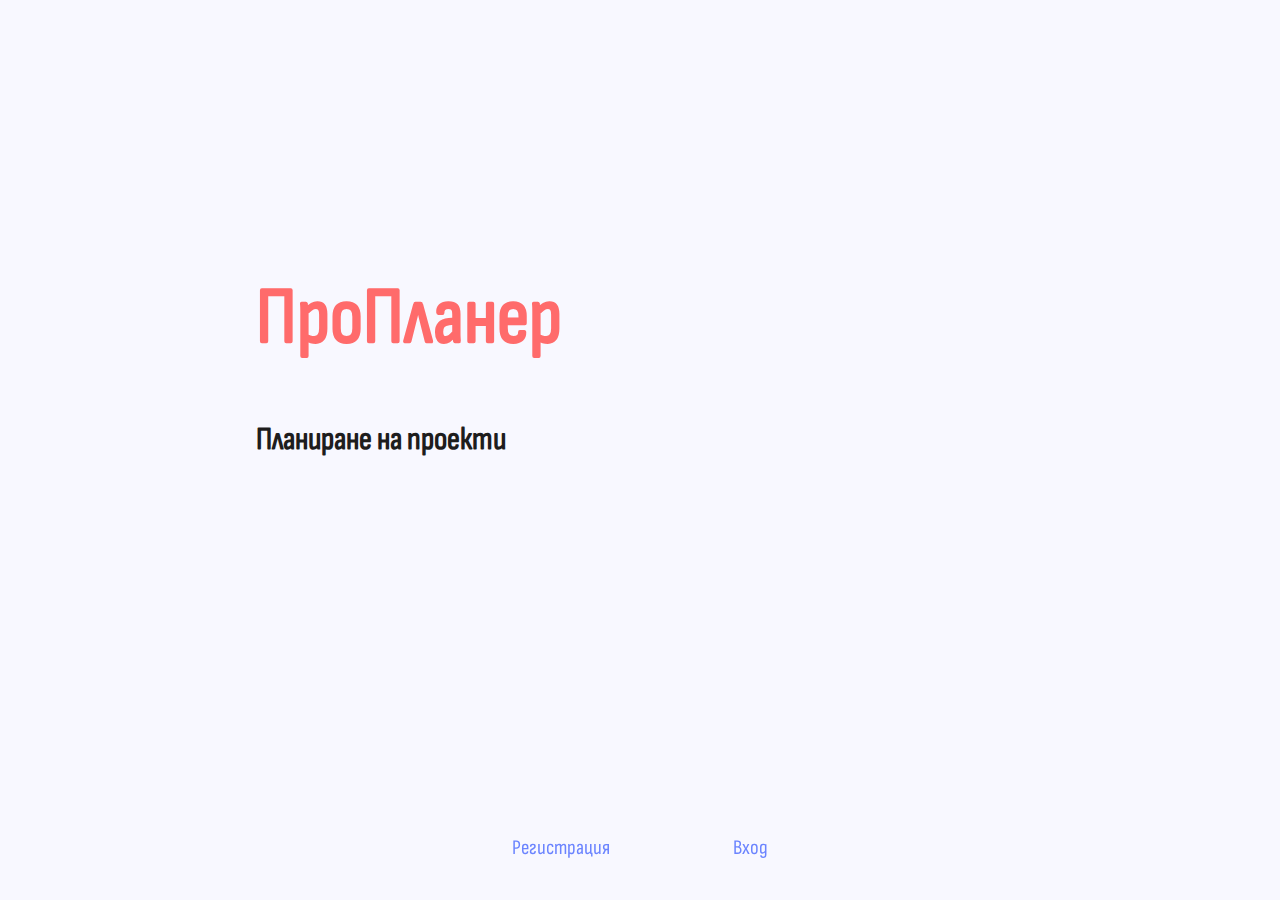
<file: index.html>
<!DOCTYPE html>
<html lang="bg">
<head>
    <meta charset="UTF-8">
    <link href="./style/full_style.css" rel="stylesheet"/>
    <link href="./style/outer_style.css" rel="stylesheet"/>
    <title>ПроПланер</title>
</head>
<body class="site-content">

<main class="big-text">
    <h1>ПроПланер</h1>
    <h2>Планиране на проекти</h2>
</main>

<nav class="bottom-nav">
    <a class="page-link" href="pages/registration.html">Регистрация</a>
    <a class="page-link" href="pages/login.html">Вход</a>
</nav>
</body>
</html>
</file>
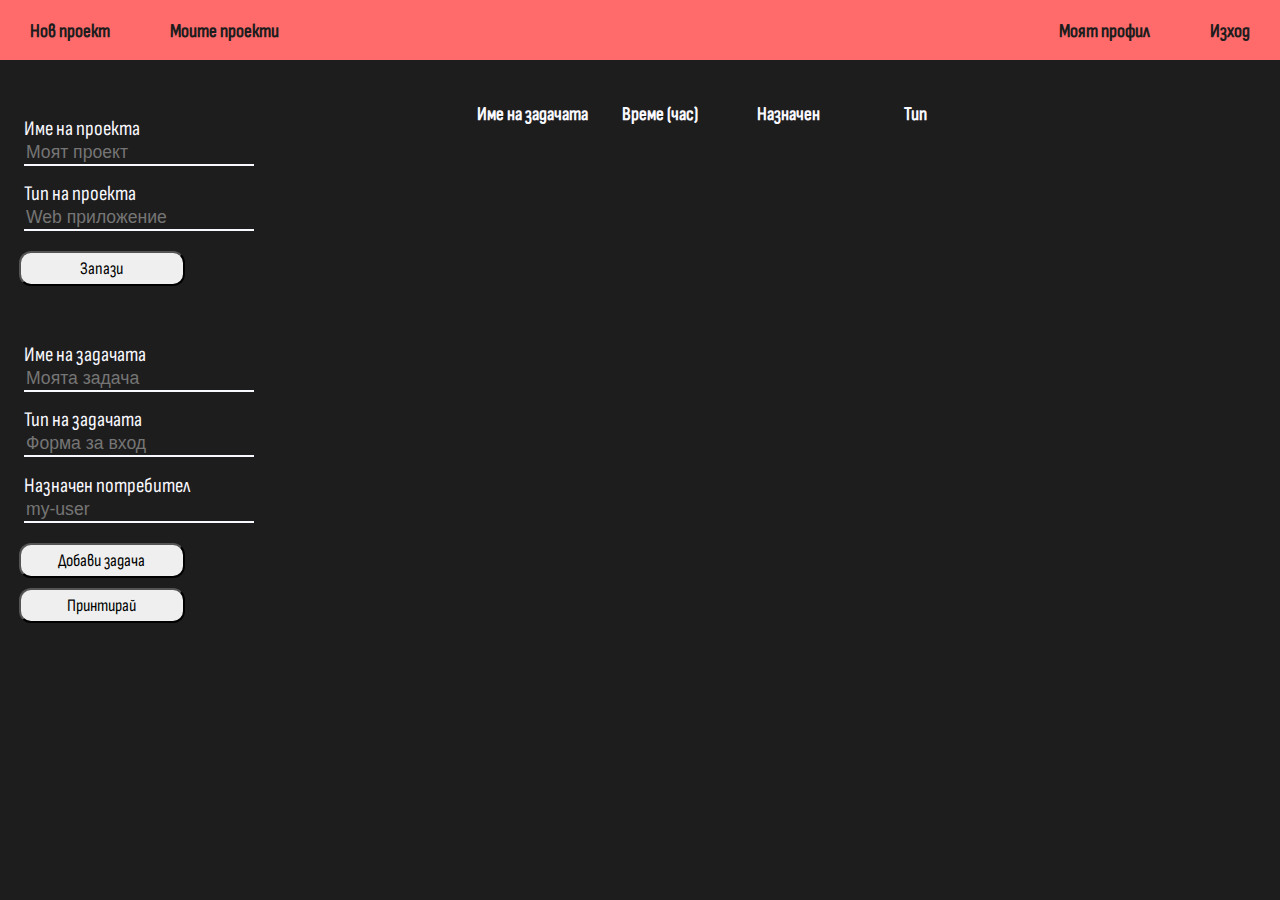
<file: pages/automatic_estimation.html>
<!DOCTYPE html>
<html lang="bg">
<head>
    <meta charset="UTF-8">
    <link href="../style/full_style.css" rel="stylesheet"/>
    <link href="../style/inner_style.css" rel="stylesheet"/>
    <link href="../style/estimation.css" rel="stylesheet"/>
    <script src="../scripts/automatic_estimation.js"></script>
    <title>ПроПланер</title>
</head>
<body class="site-content">
<nav>
    <nav class="sticky-top">
        <a class="left-navbar-item" href="./new_project.html">Нов проект</a>
        <a class="left-navbar-item" href="./my_projects.html">Моите проекти</a>
        <a class="right-navbar-item" href="./logout.html">Изход</a>
        <a class="right-navbar-item" href="./profile.html">Моят профил</a>
    </nav>
</nav>

<main class="estimation-box">
    <section class="user-inputs">
        <form class="project-form" id="project_form">
            <fieldset class="form-row">
                <label class="form-element form-label" for="project_name">
                    Име на проекта
                </label>
                <input class="form-element form-input only-bottom-border" id="project_name"
                       name="project_name" placeholder="Моят проект" required type="text">
            </fieldset>

            <fieldset class="form-row">
                <label class="form-element form-label" for="preset">Тип на проекта</label>
                <input class="form-element form-input only-bottom-border" id="preset" list="presets"
                       name="preset" placeholder="Web приложение" required type="text">
                <datalist id="presets"></datalist>
            </fieldset>

            <button class="form-button" onclick="saveProject()">Запази</button>
        </form>


        <form class="task-form" id="task_form">
            <fieldset class="form-row">
                <label class="form-element form-label" for="task_name">Име на задачата</label>
                <input class="form-element form-input only-bottom-border" id="task_name" name="task_name"
                       placeholder="Моята задача"
                       required type="text">
            </fieldset>

            <fieldset class="form-row">
                <label class="form-element form-label" for="task_type">Тип на задачата</label>
                <input class="form-element form-input only-bottom-border" id="task_type" list="task_types"
                       name="task_type"
                       placeholder="Форма за вход" required type="text">
                <datalist id="task_types"></datalist>
            </fieldset>

            <fieldset class="form-row">
                <label class="form-element form-label" for="task_user">Назначен потребител</label>
                <input class="form-element form-input only-bottom-border" id="task_user" list="task_users"
                       name="task_user"
                       placeholder="my-user" required type="text">
                <datalist id="task_users"></datalist>
            </fieldset>

            <button class="form-button" onclick="saveTask()">Добави задача</button>
        </form>

        <button class="form-button" onclick="printTasks()">Принтирай</button>
    </section>


    <table class="task-table" id="task_table">
        <tr>
            <th class="table-text">Име на задачата</th>
            <th class="table-text">Време (час)</th>
            <th class="table-text">Назначен</th>
            <th class="table-text">Тип</th>
            <th class="table-text"></th>
            <th class="table-text"></th>
        </tr>

    </table>

</main>
</body>
</html>
</file>
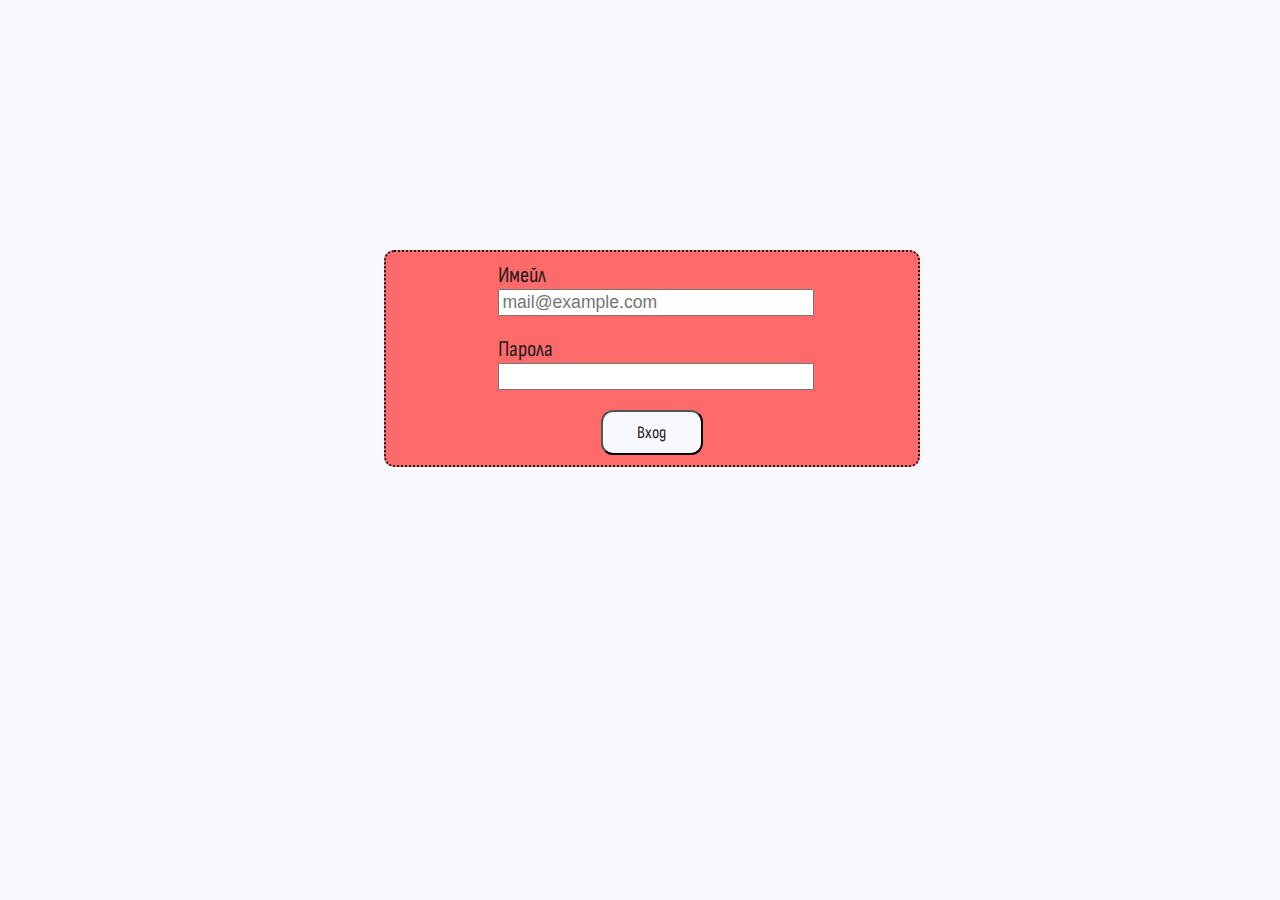
<file: pages/login.html>
<!DOCTYPE html>
<html lang="bg">
<head>
    <meta charset="UTF-8">
    <link href="../style/full_style.css" rel="stylesheet"/>
    <link href="../style/outer_style.css" rel="stylesheet"/>
    <script defer src="../scripts/login.js"></script>
    <title>ПроПланер</title>
</head>
<body class="site-content">
<form class="credential-form" id="login_form">
    <label class="form-element form-label" for="email">Имейл</label>
    <input class="form-element form-input" id="email" name="email" pattern="*@*" placeholder="mail@example.com"
           required type="email">

    <label class="form-element form-label" for="password">Парола</label>
    <input class="form-element form-input" id="password" minlength="8" name="password" required type="password">

    <button class="form-button" id="submit" onclick="login()" type="submit">Вход</button>
</form>
</body>
</html>
</file>
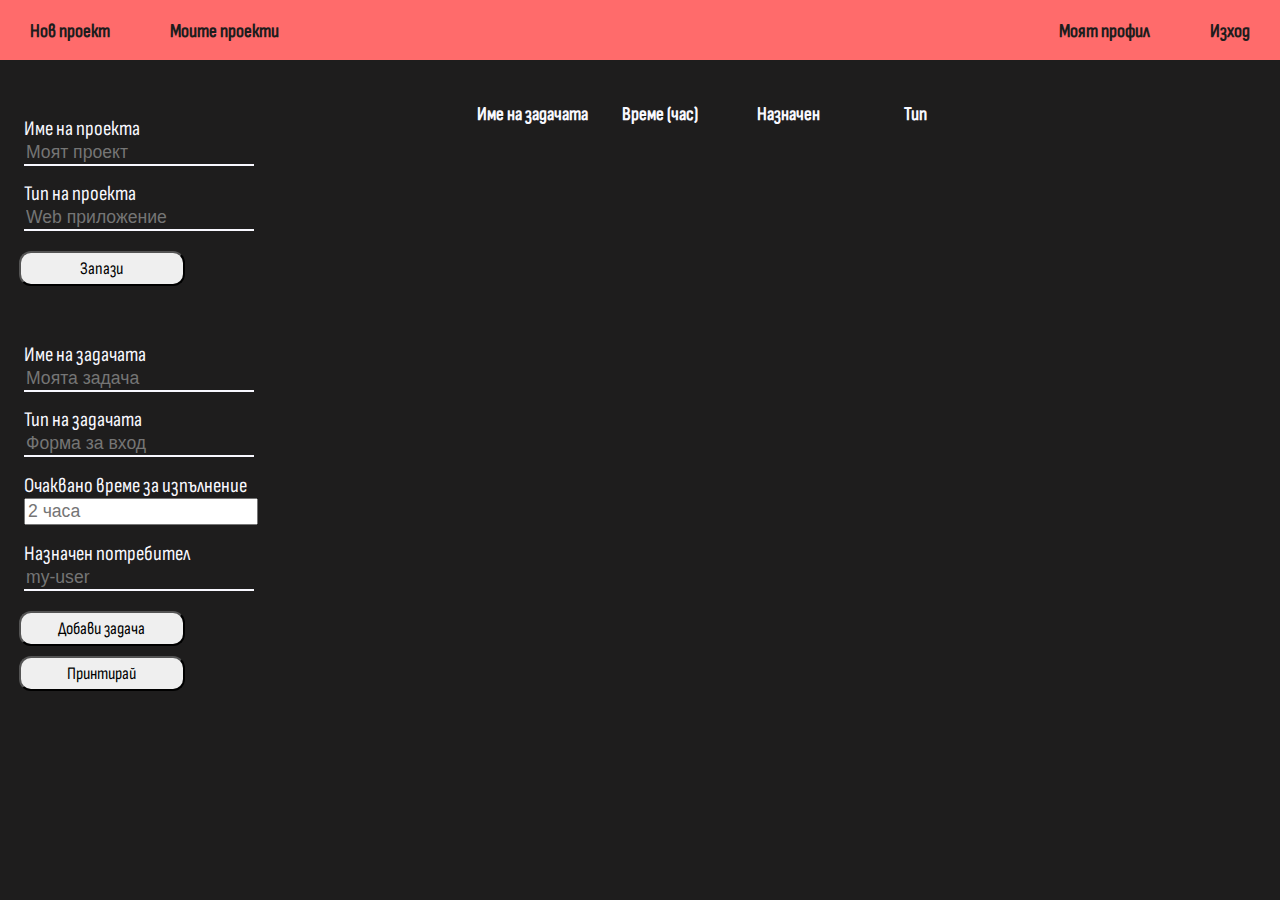
<file: pages/manual_estimation.html>
<!DOCTYPE html>
<html lang="bg">
<head>
    <meta charset="UTF-8">
    <link href="../style/full_style.css" rel="stylesheet"/>
    <link href="../style/inner_style.css" rel="stylesheet"/>
    <link href="../style/estimation.css" rel="stylesheet"/>
    <script src="../scripts/manual_estimation.js"></script>
    <title>ПроПланер</title>
</head>
<body class="site-content">
<nav>
    <nav class="sticky-top">
        <a class="left-navbar-item" href="./new_project.html">Нов проект</a>
        <a class="left-navbar-item" href="./my_projects.html">Моите проекти</a>
        <a class="right-navbar-item" href="./logout.html">Изход</a>
        <a class="right-navbar-item" href="./profile.html">Моят профил</a>
    </nav>
</nav>

<main class="estimation-box">
    <section class="user-inputs">
        <form class="project-form" id="project_form">
            <fieldset class="form-row">
                <label class="form-element form-label" for="project_name">
                    Име на проекта
                </label>
                <input class="form-element form-input only-bottom-border" id="project_name"
                       name="project_name" placeholder="Моят проект" required type="text">
            </fieldset>

            <fieldset class="form-row">
                <label class="form-element form-label" for="preset">Тип на проекта</label>
                <input class="form-element form-input only-bottom-border" id="preset" list="presets"
                       name="preset" placeholder="Web приложение" required type="text">
                <datalist id="presets"></datalist>
            </fieldset>

            <button class="form-button" onclick="saveProject()">Запази</button>
        </form>


        <form class="task-form" id="task_form">
            <fieldset class="form-row">
                <label class="form-element form-label" for="task_name">Име на задачата</label>
                <input class="form-element form-input only-bottom-border" id="task_name" name="task_name"
                       placeholder="Моята задача"
                       required type="text">
            </fieldset>

            <fieldset class="form-row">
                <label class="form-element form-label" for="task_type">Тип на задачата</label>
                <input class="form-element form-input only-bottom-border" id="task_type" list="task_types"
                       name="task_type"
                       placeholder="Форма за вход" required type="text">
                <datalist id="task_types"></datalist>
            </fieldset>

            <fieldset class="form-row">
                <label class="form-element form-label" for="time">Очаквано време за изпълнение</label>
                <input class="form-element form-input" id="time" min="1" name="time" placeholder="2 часа" required
                       type="number">
            </fieldset>

            <fieldset class="form-row">
                <label class="form-element form-label" for="task_user">Назначен потребител</label>
                <input class="form-element form-input only-bottom-border" id="task_user" list="task_users"
                       name="task_user"
                       placeholder="my-user" required type="text">
                <datalist id="task_users"></datalist>
            </fieldset>

            <button class="form-button" onclick="saveTask()">Добави задача</button>
        </form>

        <button class="form-button" onclick="printTasks()">Принтирай</button>
    </section>


    <table class="task-table" id="task_table">
        <tr>
            <th class="table-text">Име на задачата</th>
            <th class="table-text">Време (час)</th>
            <th class="table-text">Назначен</th>
            <th class="table-text">Тип</th>
            <th class="table-text"></th>
            <th class="table-text"></th>
        </tr>
    </table>

</main>
</body>
</html>
</file>
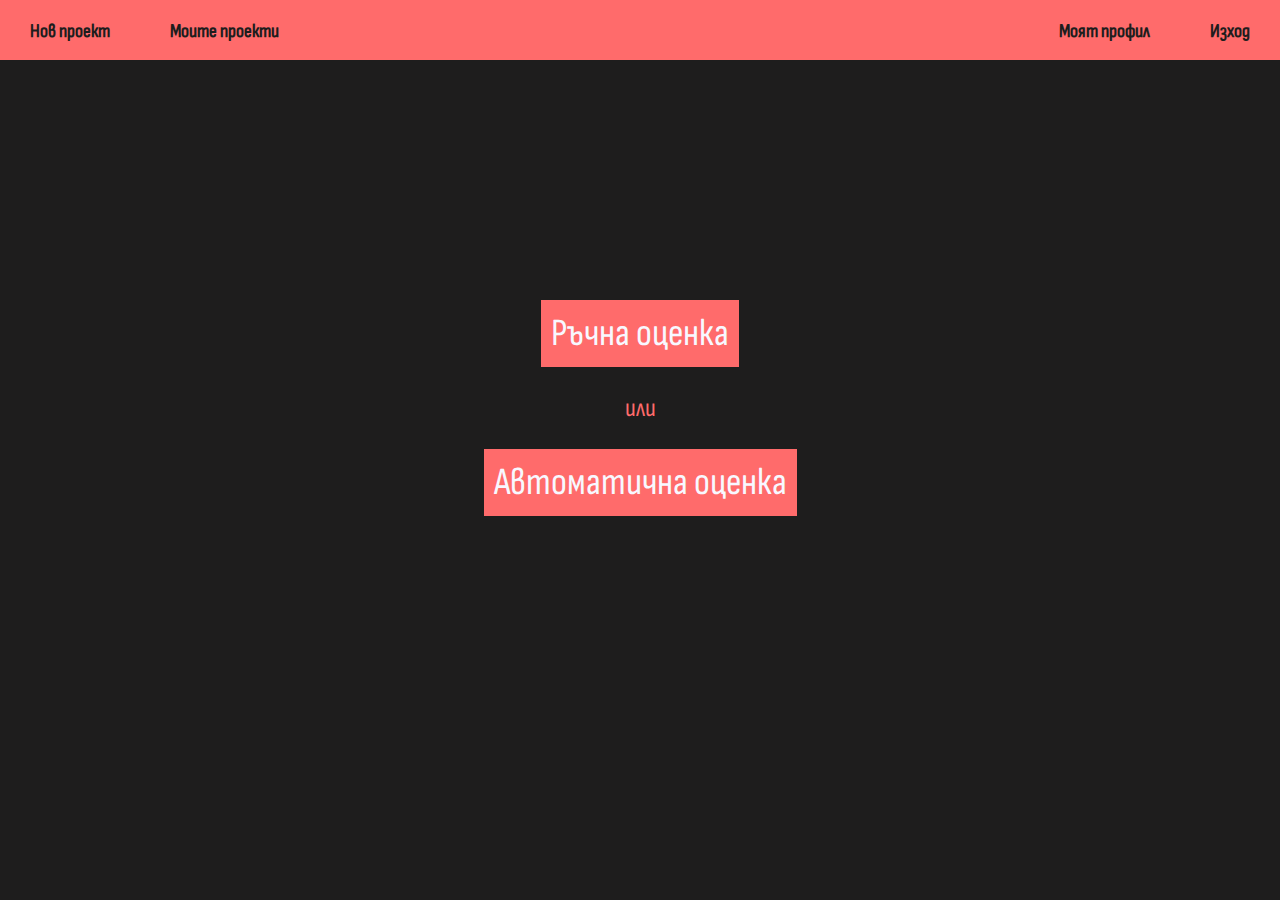
<file: pages/new_project.html>
<!DOCTYPE html>
<html lang="bg">
<head>
    <meta charset="UTF-8">
    <link href="../style/full_style.css" rel="stylesheet"/>
    <link href="../style/inner_style.css" rel="stylesheet"/>
    <link href="../style/new_project.css" rel="stylesheet"/>
    <script src="../scripts/new_project.js"></script>
    <title>ПроПланер</title>
</head>
<body class="site-content">
<nav>
    <nav class="sticky-top">
        <a class="left-navbar-item" href="./new_project.html">Нов проект</a>
        <a class="left-navbar-item" href="./my_projects.html">Моите проекти</a>
        <a class="right-navbar-item" href="./logout.html">Изход</a>
        <a class="right-navbar-item" href="./profile.html">Моят профил</a>
    </nav>
</nav>
<section class="select_type">
    <button class="page-link" onclick="rerouteManual()">Ръчна оценка</button>
    <p class="separator">или</p>
    <button class="page-link" onclick="rerouteAutomatic()">Автоматична оценка</button>
</section>
<main class="profile">
</main>
</body>
</html>
</file>
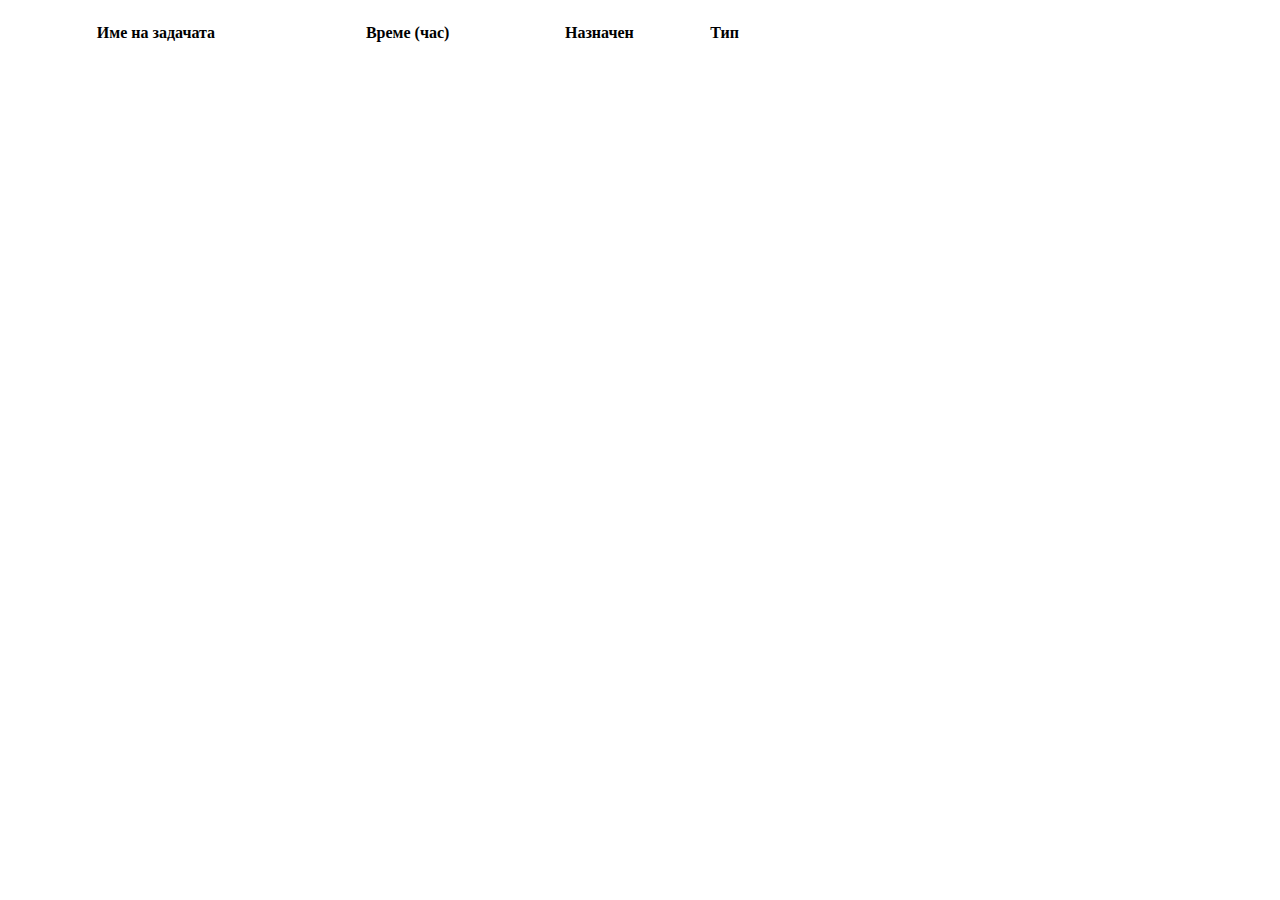
<file: pages/print_view.html>
<!DOCTYPE html>
<html lang="bg">
<head>
    <meta charset="UTF-8">
    <link href="../style/print_view.css" rel="stylesheet"/>
    <script src="../scripts/print_view.js"></script>
    <title>ПроПланер</title>
</head>
<body>
<h1 id="project_name"></h1>
<table class="task-table" id="task_table">
    <tr>
        <th class="table-text">Име на задачата</th>
        <th class="table-text">Време (час)</th>
        <th class="table-text">Назначен</th>
        <th class="table-text">Тип</th>
    </tr>
</table>
</body>
</html>
</file>
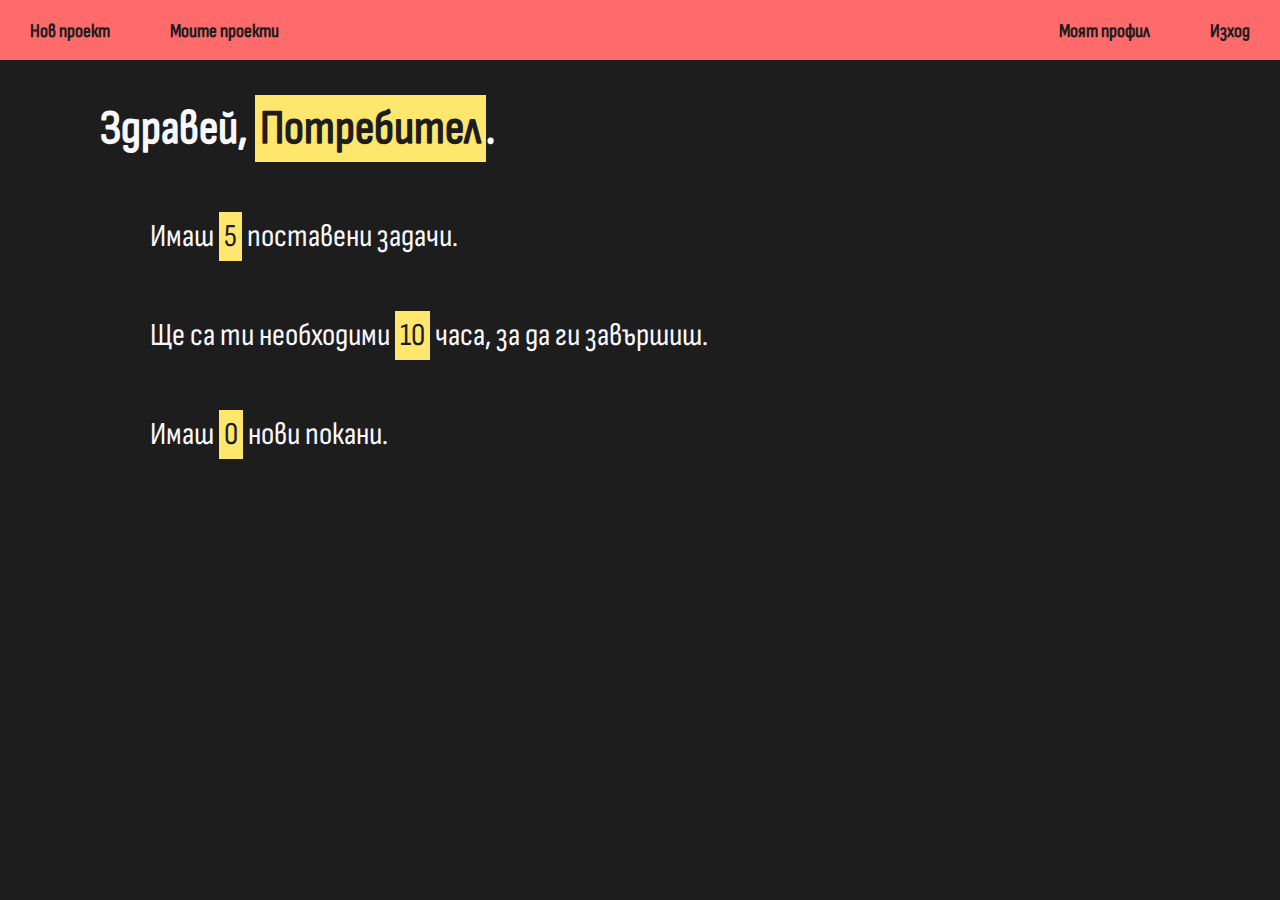
<file: pages/profile.html>
<!DOCTYPE html>
<html lang="bg">
<head>
    <meta charset="UTF-8">
    <link href="../style/full_style.css" rel="stylesheet"/>
    <link href="../style/inner_style.css" rel="stylesheet"/>
    <link href="../style/profile.css" rel="stylesheet"/>
    <script src="../scripts/profile.js"></script>
    <title>ПроПланер</title>
</head>
<body class="site-content">
<nav>
    <nav class="sticky-top">
        <a class="left-navbar-item" href="./new_project.html">Нов проект</a>
        <a class="left-navbar-item" href="./my_projects.html">Моите проекти</a>
        <a class="right-navbar-item" href="./logout.html">Изход</a>
        <a class="right-navbar-item" href="./profile.html">Моят профил</a>
    </nav>
</nav>

<main class="profile">
    <h1>
        Здравей, <span class="highlighted-yellow" id="username">Потребител</span>.
    </h1>

    <p class="stats">
        Имаш <span class="highlighted-yellow" id="tasks">5</span> поставени задачи.
    </p>
    <p class="stats">
        Ще са ти необходими <span class="highlighted-yellow" id="time">10</span> часа, за да ги завършиш.
    </p>
    <p class="stats">
        Имаш <span class="highlighted-yellow" id="invitations">0</span> нови покани.
    </p>

    <section id="invitation_box">
    </section>

</main>
</body>
</html>
</file>
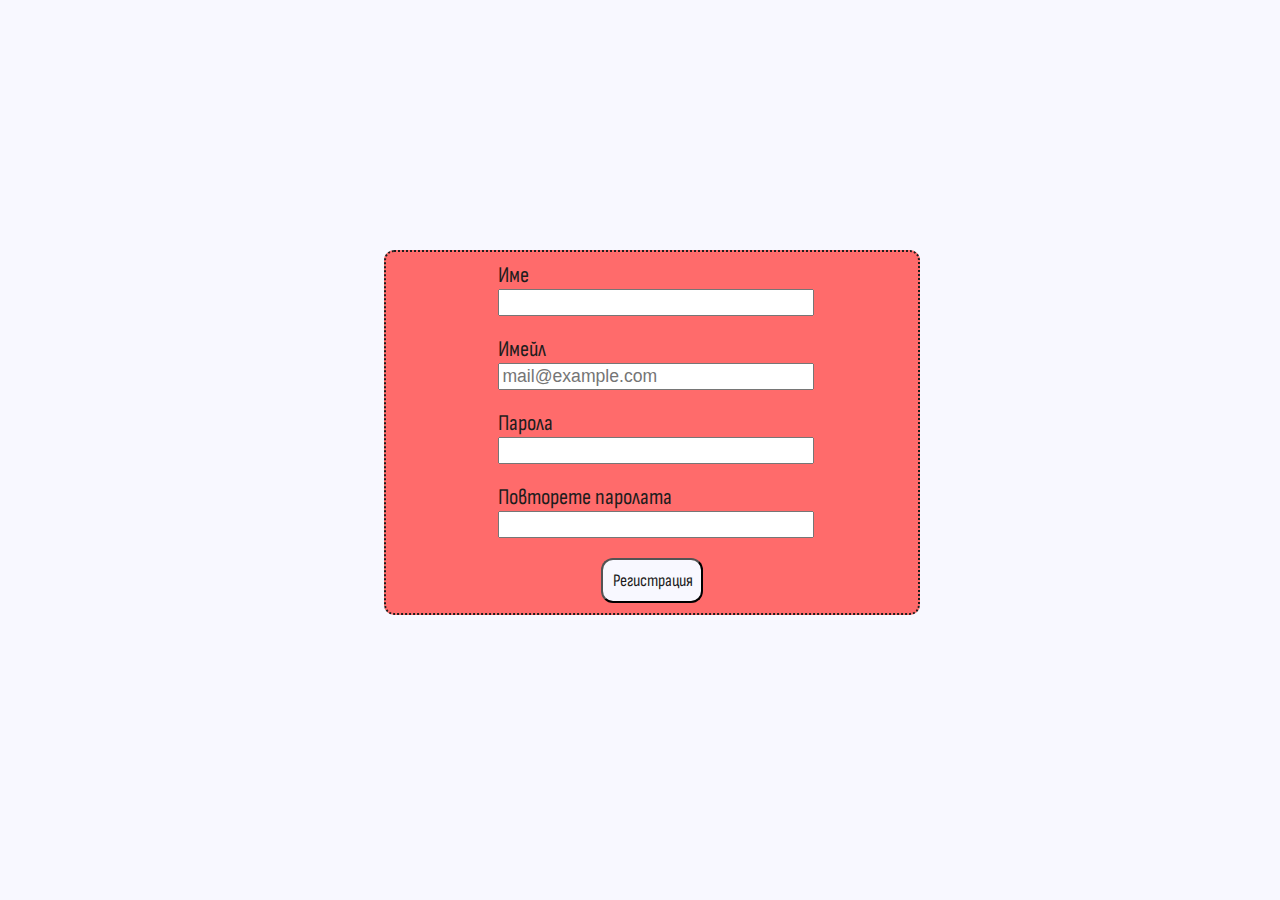
<file: pages/registration.html>
<!DOCTYPE html>
<html lang="bg">
<head>
    <meta charset="UTF-8">
    <link href="../style/full_style.css" rel="stylesheet"/>
    <link href="../style/outer_style.css" rel="stylesheet"/>
    <script defer src="../scripts/registration.js"></script>
    <title>ПроПланер</title>
</head>
<body class="site-content">
<form class="credential-form" id="registration_form">
    <label class="form-element form-label" for="name">Име</label>
    <input class="form-element form-input" id="name" name="name" required type="text">

    <label class="form-element form-label" for="email">Имейл</label>
    <input class="form-element form-input" id="email" name="email" pattern="*@*" placeholder="mail@example.com"
           required type="email">

    <label class="form-element form-label" for="password">Парола</label>
    <input class="form-element form-input" id="password" minlength="8" name="password" required type="password">

    <label class="form-element form-label" for="confirm_password">Повторете паролата</label>
    <input class="form-element form-input" id="confirm_password" minlength="8" name="confirm_password" required
           type="password">

    <button class="form-button" id="submit" onclick="register()" type="submit">Регистрация</button>
</form>
</body>
</html>
</file>
<file: style/full_style.css>
@font-face {
    font-display: swap; /* Check https://developer.mozilla.org/en-US/docs/Web/CSS/@font-face/font-display for other options. */
    font-family: 'Sofia Sans Condensed';
    font-style: normal;
    font-weight: 400;
    src: url('../fonts/sofia-sans-condensed-v2-cyrillic-ext_latin-regular.woff2') format('woff2'), /* Chrome 36+, Opera 23+, Firefox 39+, Safari 12+, iOS 10+ */ url('../fonts/sofia-sans-condensed-v2-cyrillic-ext_latin-regular.ttf') format('truetype'); /* Chrome 4+, Firefox 3.5+, IE 9+, Safari 3.1+, iOS 4.2+, Android Browser 2.2+ */
}

.only-bottom-border {
    background: transparent;
    border: 0;
    border-bottom: 2px solid #F8F8FF;
    color: #F8F8FF;
    outline: 0;
}

.site-content {
    font-family: 'Sofia Sans Condensed', sans-serif;
    margin: 0;
}
</file>
<file: style/outer_style.css>
.big-text {
    display: block;
    margin-left: 20%;
    margin-top: 270px;
    width: 60%;
}

.big-text > h1 {
    color: #FF6B6B;
    font-size: 5em;
}

.big-text > h2 {
    color: #1e1d1d;
    font-size: 2em;
}

.bottom-nav {
    display: flex;
    bottom: 40px;
    justify-content: space-between;
    margin-left: 40%;
    position: fixed;
    width: 20%;
}

.credential-form {
    background-color: #FF6B6B;
    border: #1e1d1d dotted 2px;
    border-radius: 10px;
    color: #1e1d1d;
    font-weight: lighter;
    margin-left: 30%;
    margin-top: 250px;
    padding: 10px;
    width: 40%;
}

.form-button {
    background-color: #F8F8FF;
    border-radius: 12px;
    color: #1e1d1d;
    font-family: 'Sofia Sans Condensed', sans-serif;
    font-size: 1.1em;
    margin-left: 40% !important;
    padding: 10px;
    transition-duration: 0.4s;
    width: 20%;
}

.form-button:hover {
    background-color: #FFE66D;
    color: #1e1d1d;
}

.form-element {
    display: block;
    margin-left: 20%;
}

.form-input {
    font-size: 1.1em;
    margin-bottom: 20px;
    width: 60%;
}

.form-label {
    font-size: 1.4em;
}

.page-link {
    color: #6b84ff;
    font-size: 1.3em;
    text-decoration: none;
}

.site-content {
    background-color: #F8F8FF;
}
</file>
<file: style/inner_style.css>
.form-label {
    display: block;
    font-size: 1.3em;
}

.form-input {
    font-size: 1.1em;
}

.left-navbar-item {
    float: left;
}

.right-navbar-item {
    float: right;
}

.site-content {
    background-color: #1e1d1d;
    color: #F8F8FF;
}

.sticky-top {
    background-color: #FF6B6B;
    font-weight: bold;
    height: 60px;
    position: fixed;
    top: 0;
    left: 0;
    width: 100%;
}

.sticky-top > a {
    color: #1e1d1d;
    font-size: 1.2em;
    margin: 20px 30px 20px 30px;
    text-decoration: none;
}

.sticky-top > a:hover {
    color: #FFE66D;
}

.task-form {
    margin-top: 50px;
}

.user-inputs {
    padding: 10px;
}

tbody {
    vertical-align: top;
}

th {
    height: 50px !important;
}
</file>
<file: style/estimation.css>
.delete-button {
    background-color: #6b84ff;
    color: #F8F8FF;
}

.edit-button {
    background-color: #FFE66D;
    color: #1e1d1d;
}

.estimation-box {
    display: flex;
    margin-top: 100px;
}

.form-button {
    border-radius: 12px;
    font-family: 'Sofia Sans Condensed', sans-serif;
    font-size: 1.1em;
    margin-left: 2%;
    margin-top: 10px;
    padding: 5px;
    width: 37%;
}

.form-row {
    border: none;
    display: block;
}

.task-table {
    float: right;
    table-layout: fixed;
    width: 60%;
}

.table-button {
    border-radius: 12px;
    font-family: 'Sofia Sans Condensed', sans-serif;
    font-size: 0.9em;
    margin-left: 5%;
    margin-right: 5%;
    margin-top: 4px;
    padding: 5px;
    width: 90%;
}

.table-text {
    font-size: 1.2em;
}

.user-inputs {
    width: 35%;
}
</file>
<file: style/new_project.css>
.page-link {
    background-color: #FF6B6B;
    border: none;
    color: #F8F8FF;
    font-family: 'Sofia Sans Condensed', sans-serif;
    font-size: 2.4em;
    padding: 10px;
    text-decoration: none;
}

.page-link:hover {
    background-color: #FFE66D;
    color: #1e1d1d;
}

.select_type {
    margin-top: 300px;
    text-align: center;
}

.separator {
    color: #FF6B6B;
    font-size: 1.6em;
}
</file>
<file: style/print_view.css>
.task-table {
    width: 20cm;
}
</file>
<file: style/profile.css>
.accept-button {
    background-color: yellowgreen;
    border-radius: 12px;
    font-family: 'Sofia Sans Condensed', sans-serif;
    font-size: 1.1em;
    vertical-align: middle;
    width: 45%;
}

.buttons {
    display: flex;
    justify-content: space-between;
    width: 20%;
}

.deny-button {
    background-color: #FF6B6B;
    border-radius: 12px;
    font-family: 'Sofia Sans Condensed', sans-serif;
    font-size: 1.1em;
    width: 45%;
}

.highlighted-yellow {
    background-color: #FFE66D;
    color: #1e1d1d;
    padding: 5px;
}

.invitation {
    background-color: #FFE66D;
    border-radius: 10px;
    color: #1e1d1d;
    display: flex;
    justify-content: space-between;
    margin-bottom: 20px;
    padding: 10px;
}

.profile {
    margin-top: 100px;
}

.profile > h1 {
    font-size: 3em;
    text-indent: 100px;
}

.project-owner {
    align-self: center;
    color: #1e1d1d;
    font-size: 1.5em;
    position: fixed;
    right: 45%;
    text-decoration: underline;
}

.stats {
    font-size: 2em;
    margin-top: 60px;
    text-indent: 150px;
}

#invitation_box {
    margin-left: 200px;
    margin-right: 200px;
}
</file>
